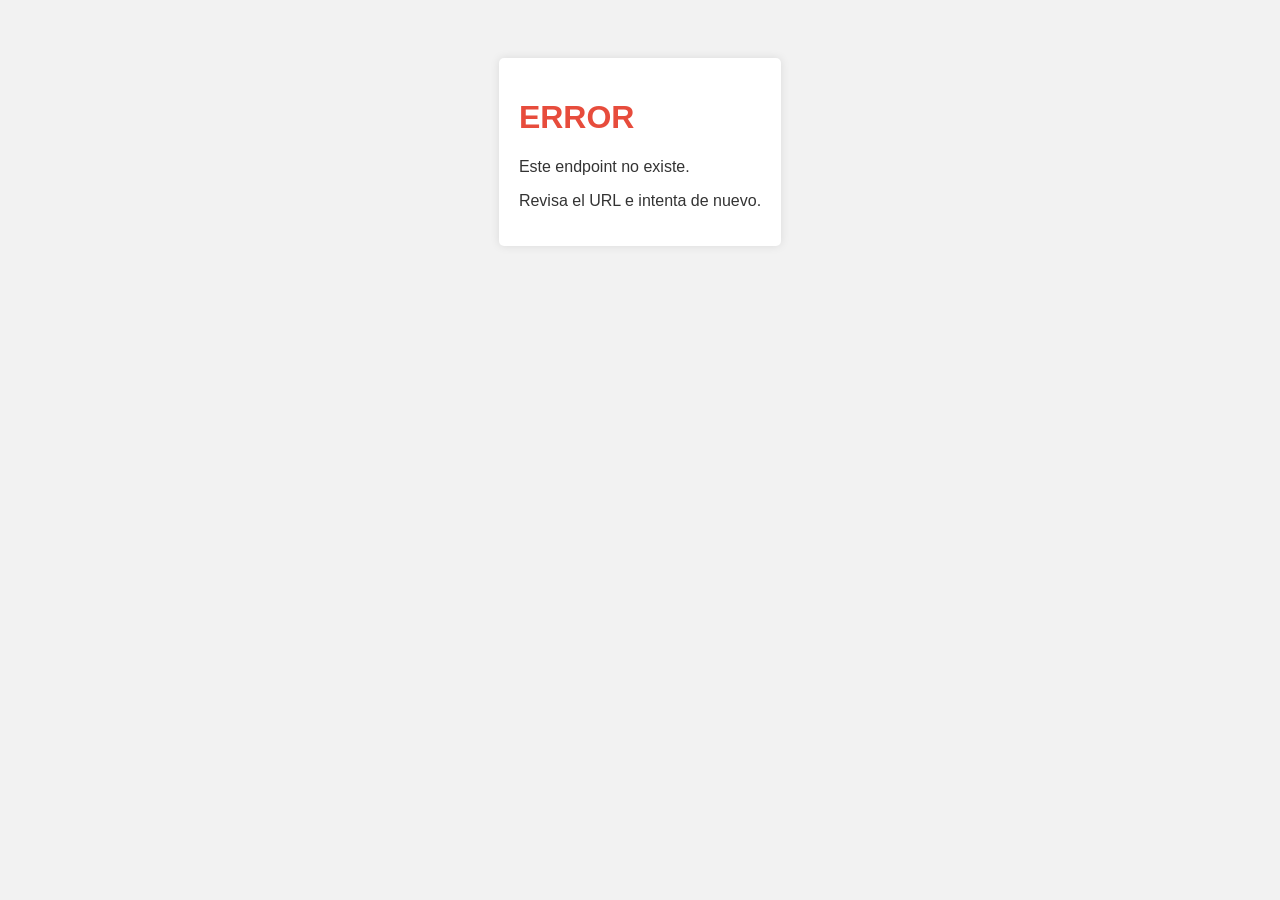
<file: public/error/reponse.html>
<!DOCTYPE html>
<html lang="en">
<head>
    <meta charset="UTF-8">
    <title>Error</title>
    <style>
        body {
            font-family: Arial, sans-serif;
            background-color: #f2f2f2;
            color: #333;
            text-align: center;
            padding: 50px;
        }
        .container {
            display: inline-block;
            text-align: left;
            background: white;
            padding: 20px;
            border-radius: 5px;
            box-shadow: 0 0 10px rgba(0,0,0,0.1);
        }
        h1 {
            color: #e74c3c;
        }
    </style>
</head>
<body>
    <div class="container">
        <h1>ERROR</h1>
        <p>Este endpoint no existe.</p>
        <p>Revisa el URL e intenta de nuevo.</p>
    </div>
</body>
</html>
</file>
